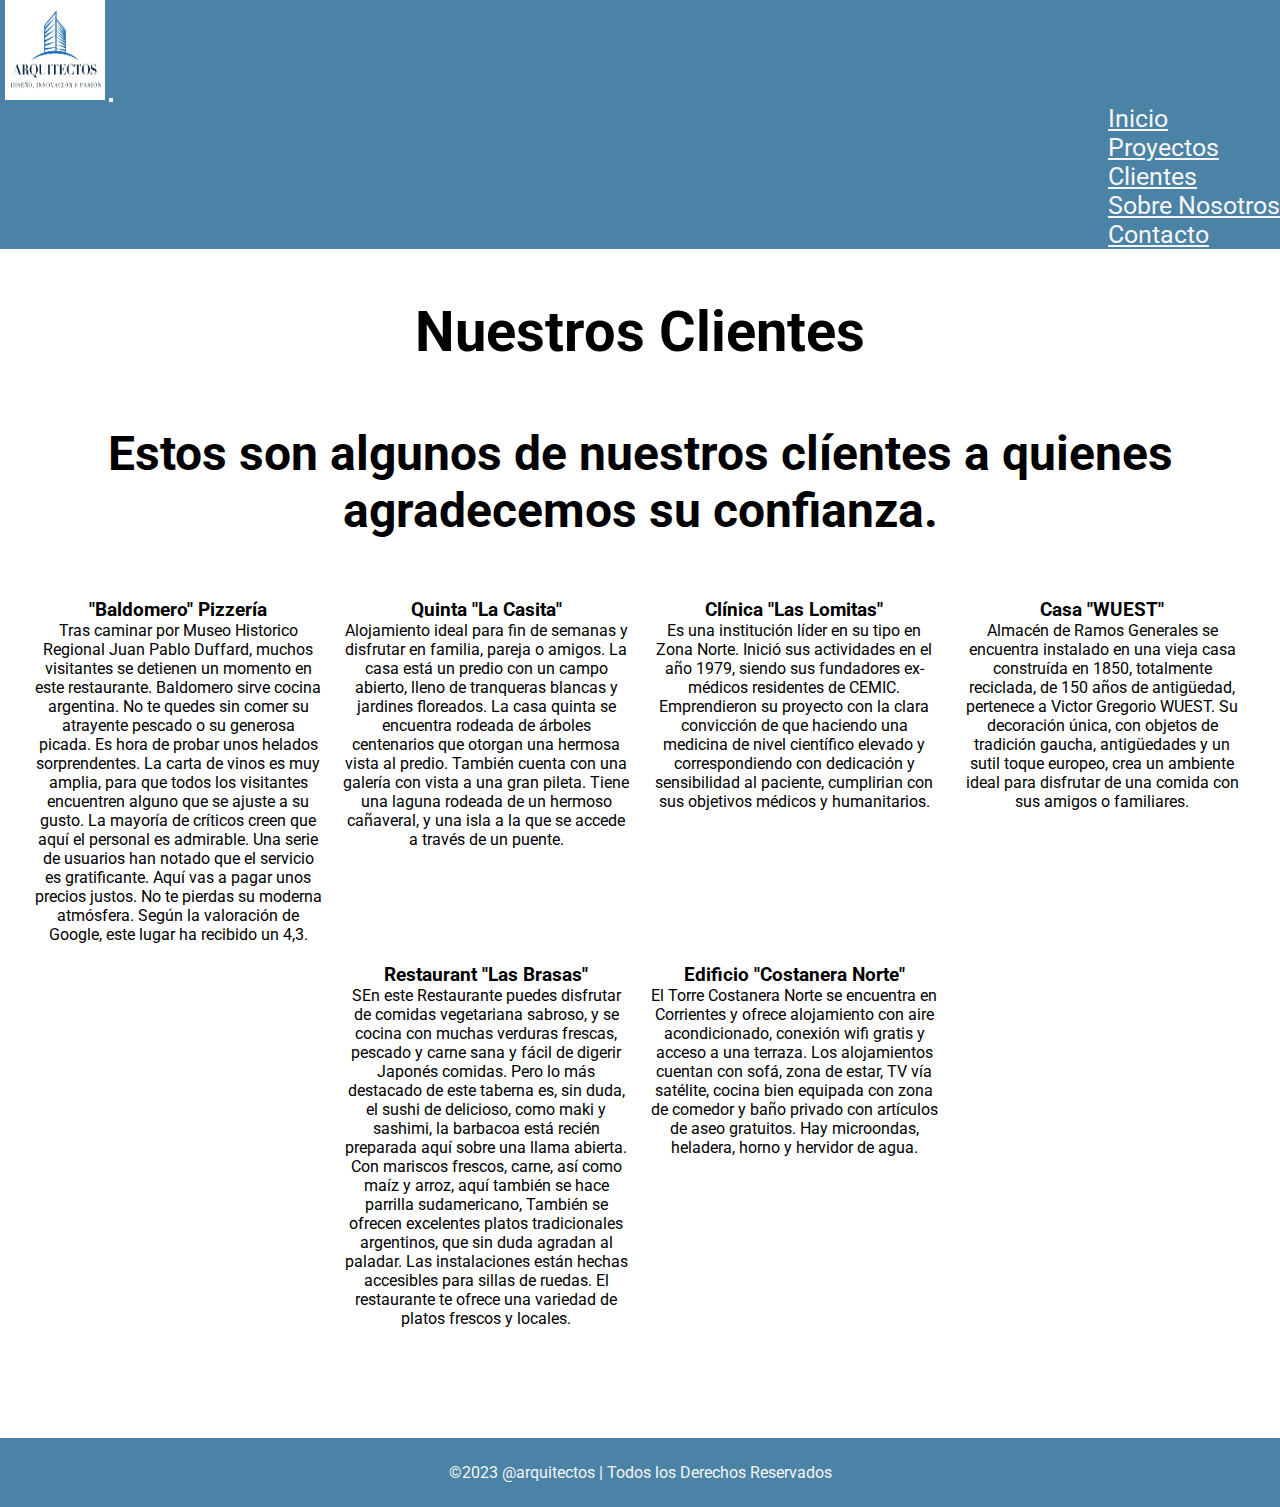
<file: pages/clientes.html>
<!DOCTYPE html>
<html lang="es">

<head>
  <meta charset="UTF-8">
  <meta name="viewport" content="width=device-width, initial-scale=1.0">
  <title>Document</title>
  <link rel="preconnect" href="https://fonts.googleapis.com">
  <link rel="preconnect" href="https://fonts.gstatic.com" crossorigin>
  <link href="https://fonts.googleapis.com/css2?family=Roboto&display=swap" rel="stylesheet">
  <!-- bootstrap -->
  <link href="https://cdn.jsdelivr.net/npm/bootstrap@5.3.1/dist/css/bootstrap.min.css" rel="stylesheet"
    integrity="sha384-4bw+/aepP/YC94hEpVNVgiZdgIC5+VKNBQNGCHeKRQN+PtmoHDEXuppvnDJzQIu9" crossorigin="anonymous">
  <!-- main css -->
  <link rel="stylesheet" href="../css/style.css">
</head>

<body>
  <div class="container">
    <div class="container">
      <header>
        <div>
          <nav class="navbar navbar-expand-lg backgroundColor">
            <div class="container-fluid ">
              <a class="navbar-brand" href="../index.html"><img class="logo" src="../img/LOGO.jpg" alt="logo"></a>
              <button class="navbar-toggler " type="button" data-bs-toggle="collapse" data-bs-target="#navbarNav"
                aria-controls="navbarNav" aria-expanded="false" aria-label="Toggle navigation">
                <span class="navbar-toggler-icon"></span>
              </button>
              <div class="collapse navbar-collapse ul-nav" id="navbarNav">
                <ul class="navbar-nav enlaces ">
                  <li class="nav-item ">
                    <a class="nav-link" aria-current="page" href="../index.html">Inicio</a>
                  </li>
                  <li class="nav-item">
                    <a class="nav-link" href="../pages/proyectos.html">Proyectos</a>
                  </li>
                  <li class="nav-item">
                    <a class="nav-link" href="../pages/clientes.html">Clientes</a>
                  </li>

                  <li class="nav-item">
                    <a class="nav-link" href="../pages/sobreNosotros.html">Sobre Nosotros</a>
                  </li>
                  <li class="nav-item">
                    <a class="nav-link" href="../pages/contacto.html">Contacto</a>
                  </li>
                </ul>
              </div>
            </div>
          </nav>
        </div>
      </header>

      <main>
        <h1>Nuestros Clientes</h1>
        <h2>Estos son algunos de nuestros clíentes a quienes agradecemos su confianza.</h2>
        <div class="card-clientes">
          <div class="card card-cliente" style="width: 18rem;">
            <div class="card-body">
              <h3 class="card-title">"Baldomero" Pizzería</h3>
              <p class="card-text">Tras caminar por Museo Historico Regional Juan Pablo Duffard, muchos visitantes se
                detienen un momento en este restaurante. Baldomero sirve cocina argentina. No te quedes sin comer su
                atrayente pescado o su generosa picada. Es hora de probar unos helados sorprendentes.

                La carta de vinos es muy amplia, para que todos los visitantes encuentren alguno que se ajuste a su
                gusto. La mayoría de críticos creen que aquí el personal es admirable. Una serie de usuarios han notado
                que el servicio es gratificante. Aquí vas a pagar unos precios justos. No te pierdas su moderna
                atmósfera. Según la valoración de Google, este lugar ha recibido un 4,3.</p>
            </div>
          </div>
          <div class="card card-cliente" style="width: 18rem;">
            <div class="card-body">
              <h3 class="card-title">Quinta "La Casita"</h3>
              <p class="card-text">Alojamiento ideal para fin de semanas y disfrutar en familia, pareja o amigos.
                La casa está un predio con un campo abierto, lleno de tranqueras blancas y jardines floreados.
                La casa quinta se encuentra rodeada de árboles centenarios que otorgan una hermosa vista al predio.
                También cuenta con una galería con vista a una gran pileta.
                Tiene una laguna rodeada de un hermoso cañaveral, y una isla a la que se accede a través de un puente.
              </p>
            </div>
          </div>
          <div class="card card-cliente" style="width: 18rem;">
            <div class="card-body">
              <h3 class="card-title">Clínica "Las Lomitas"</h3>
              <p class="card-text">Es una institución líder en su tipo en Zona Norte. Inició sus actividades en el año
                1979, siendo sus fundadores ex-médicos residentes de CEMIC. Emprendieron su proyecto con la clara
                convicción de que haciendo una medicina de nivel científico elevado y correspondiendo con dedicación y
                sensibilidad al paciente, cumplirian con sus objetivos médicos y humanitarios.</p>
            </div>
          </div>
          <div class="card card-cliente" style="width: 18rem;">
            <div class="card-body">
              <h3 class="card-title">Casa "WUEST"</h3>
              <p class="card-text">Almacén de Ramos Generales se encuentra instalado en una vieja casa construída en
                1850, totalmente reciclada, de 150 años de antigüedad, pertenece a Victor Gregorio WUEST.
                Su decoración única, con objetos de tradición gaucha, antigüedades y un sutil toque europeo, crea un
                ambiente ideal para disfrutar de una comida con sus amigos o familiares.</p>
            </div>
          </div>
          <div class="card card-cliente" style="width: 18rem;">
            <div class="card-body">
              <h3 class="card-title">Restaurant "Las Brasas"</h3>
              <p class="card-text">SEn este Restaurante puedes disfrutar de comidas vegetariana sabroso, y se cocina con
                muchas verduras frescas, pescado y carne sana y fácil de digerir Japonés comidas. Pero lo más destacado
                de este taberna es, sin duda, el sushi de delicioso, como maki y sashimi, la barbacoa está recién
                preparada aquí sobre una llama abierta. Con mariscos frescos, carne, así como maíz y arroz, aquí también
                se hace parrilla sudamericano, También se ofrecen excelentes platos tradicionales argentinos, que sin
                duda agradan al paladar.
                Las instalaciones están hechas accesibles para sillas de ruedas.
                El restaurante te ofrece una variedad de platos frescos y locales.</p>
            </div>
          </div>
          <div class="card card-cliente" style="width: 18rem;">
            <div class="card-body">
              <h3 class="card-title">Edificio "Costanera Norte"</h3>
              <p class="card-text">El Torre Costanera Norte se encuentra en Corrientes y ofrece alojamiento con aire acondicionado, conexión wifi gratis y acceso a una terraza.
                Los alojamientos cuentan con sofá, zona de estar, TV vía satélite, cocina bien equipada con zona de comedor y baño privado con artículos de aseo gratuitos. Hay microondas, heladera, horno y hervidor de agua.
                </p>
            </div>
          </div>
        </div>
      </main>
      <footer>
        <p>&copy;2023 @arquitectos | Todos los Derechos Reservados</p>
      </footer>
    </div>
    <!-- bootstrap -->
    <script src="https://cdn.jsdelivr.net/npm/bootstrap@5.3.1/dist/js/bootstrap.bundle.min.js"
      integrity="sha384-HwwvtgBNo3bZJJLYd8oVXjrBZt8cqVSpeBNS5n7C8IVInixGAoxmnlMuBnhbgrkm"
      crossorigin="anonymous"></script>
</body>

</html>
</file>
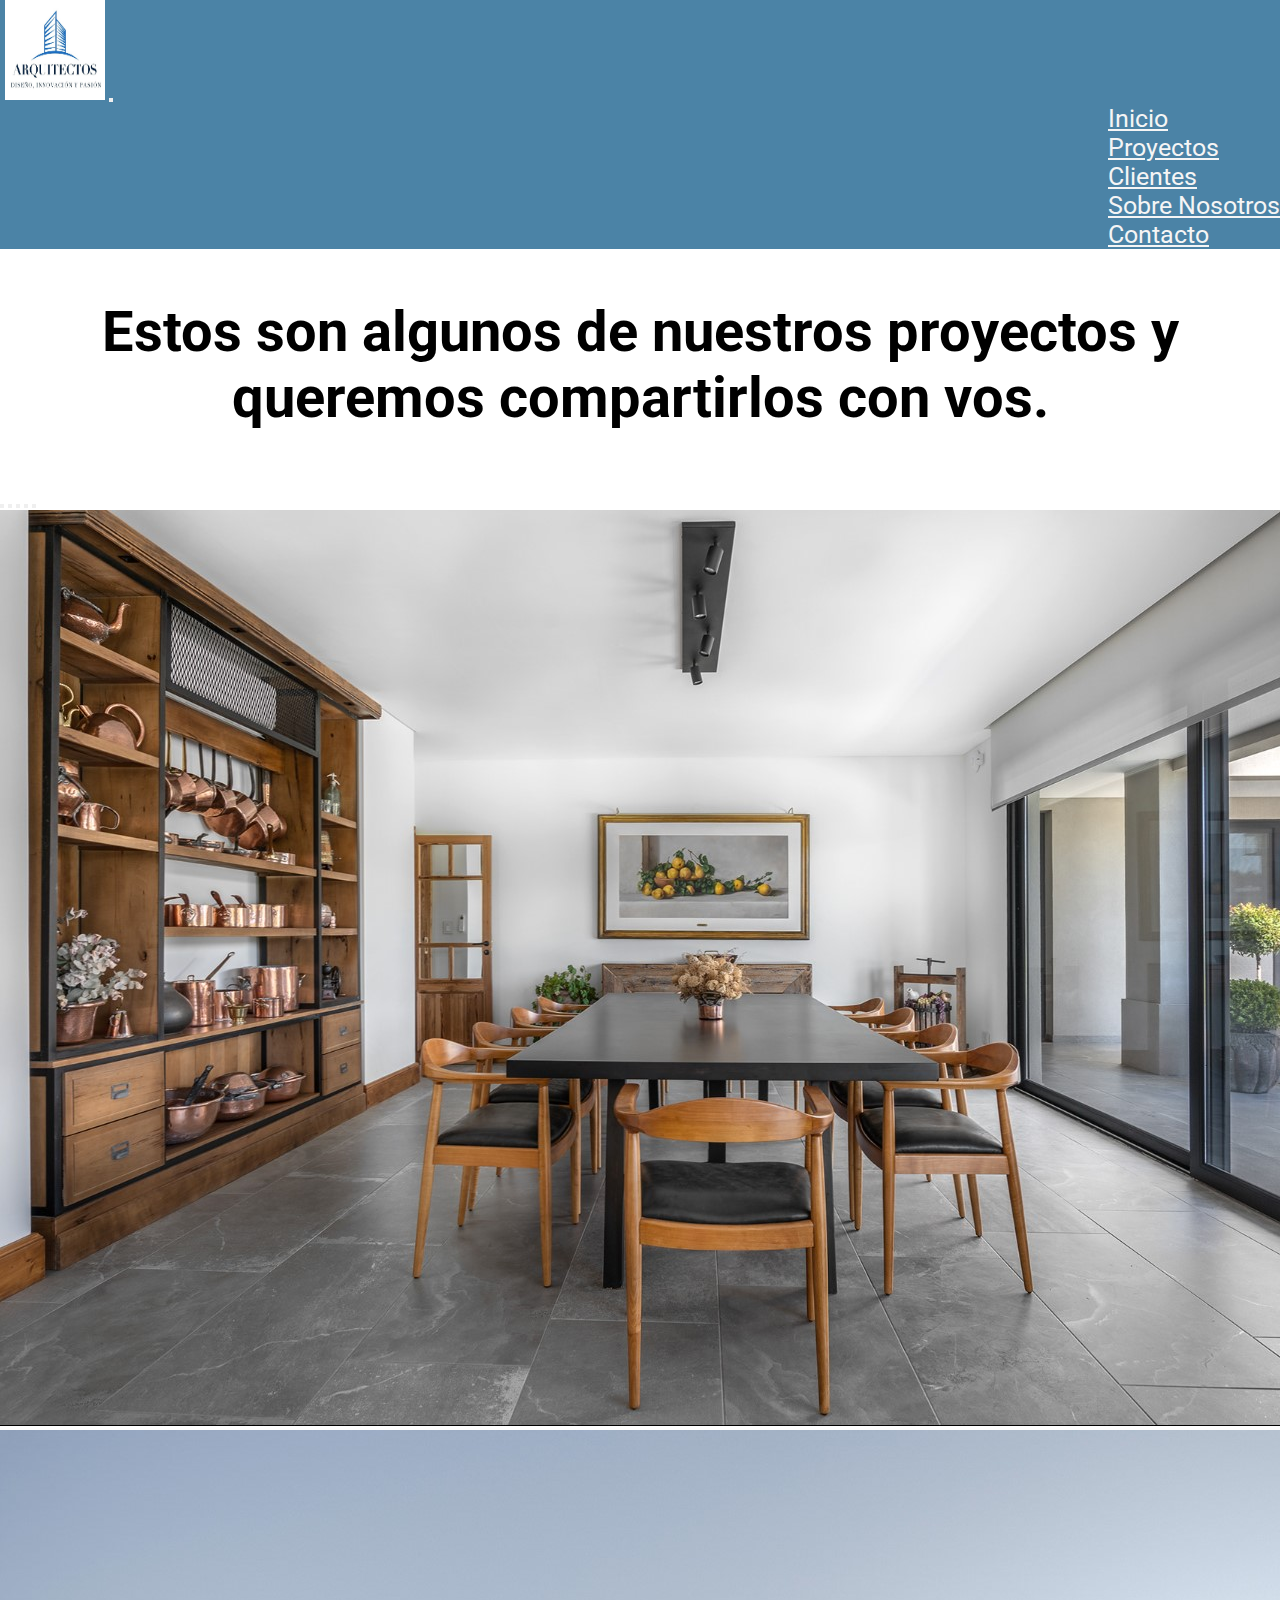
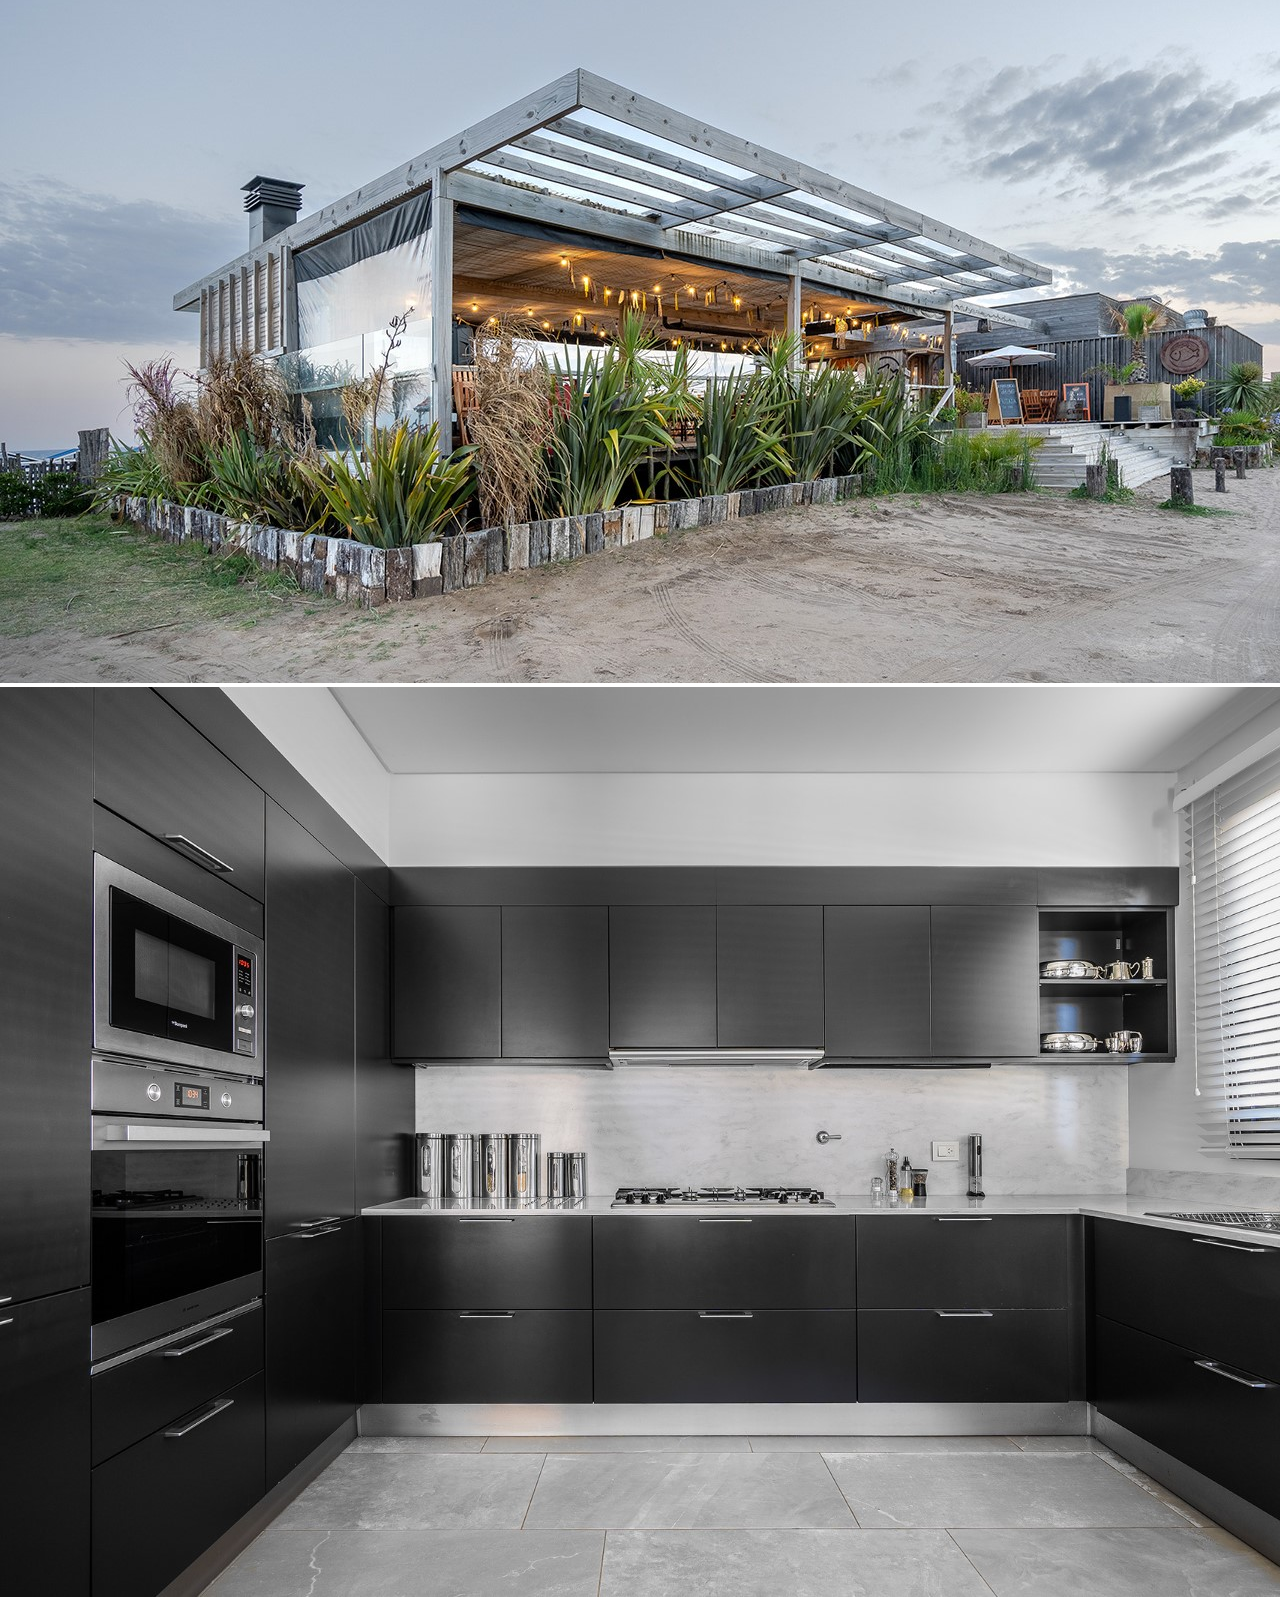
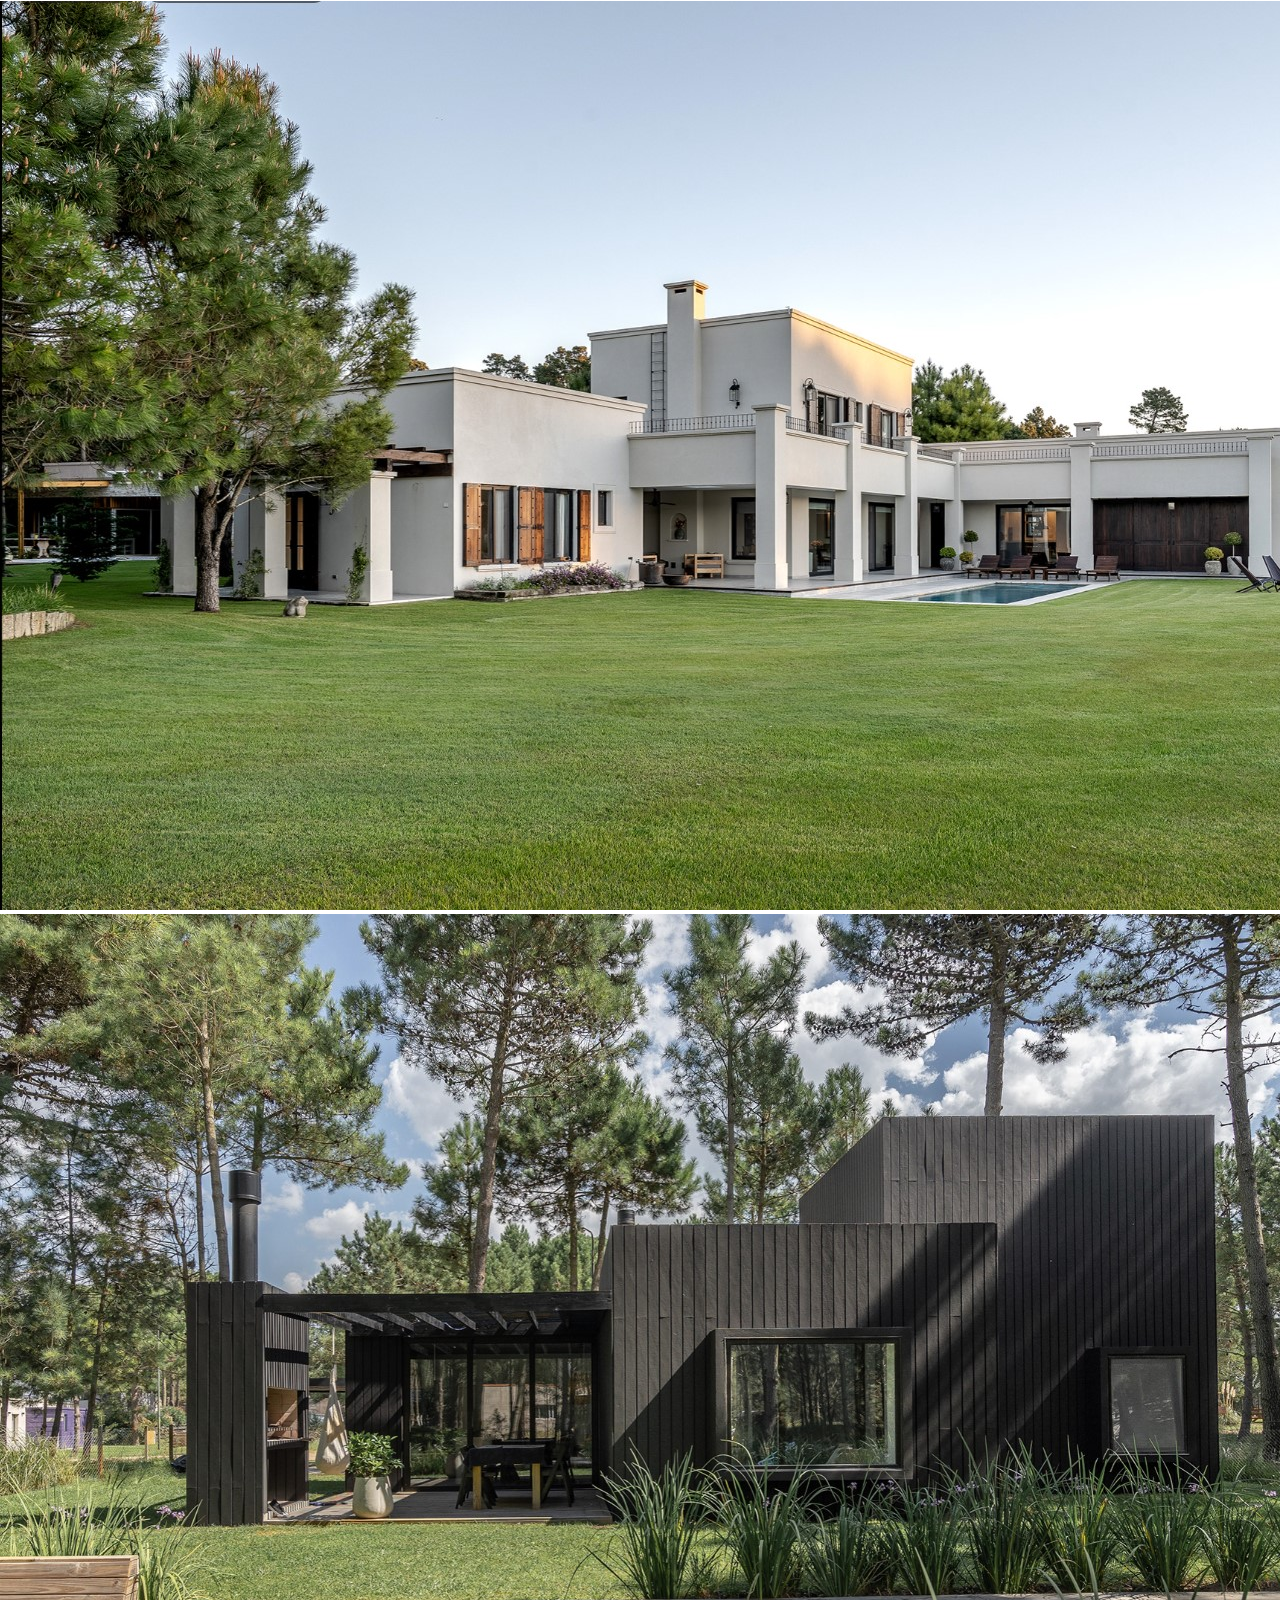
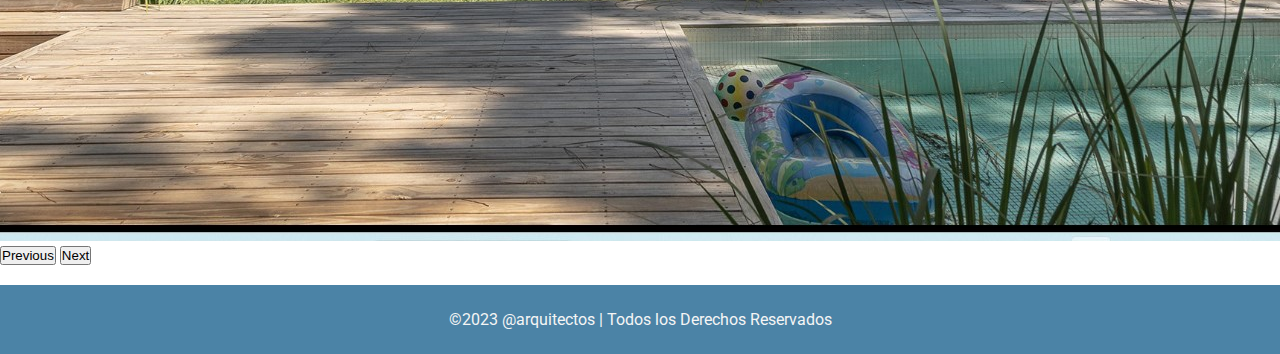
<file: pages/proyectos.html>
<!DOCTYPE html>
<html lang="es">

<head>
    <meta charset="UTF-8">
    <meta name="viewport" content="width=device-width, initial-scale=1.0">
    <title>Nuestros Proyectos</title>
    <link rel="preconnect" href="https://fonts.googleapis.com">
    <link rel="preconnect" href="https://fonts.gstatic.com" crossorigin>
    <link href="https://fonts.googleapis.com/css2?family=Roboto&display=swap" rel="stylesheet">
    <!-- bootstrap -->
    <link href="https://cdn.jsdelivr.net/npm/bootstrap@5.3.1/dist/css/bootstrap.min.css" rel="stylesheet"
        integrity="sha384-4bw+/aepP/YC94hEpVNVgiZdgIC5+VKNBQNGCHeKRQN+PtmoHDEXuppvnDJzQIu9" crossorigin="anonymous">
    <!-- main css -->
    <link rel="stylesheet" href="../css/style.css">
</head>

<body>
    <div class="container">
      <header>
        <div>
          <nav class="navbar navbar-expand-lg backgroundColor">
            <div class="container-fluid ">
              <a class="navbar-brand" href="../index.html"><img class="logo" src="../img/LOGO.jpg" alt="Logo de la empresa"></a>
              <button class="navbar-toggler " type="button" data-bs-toggle="collapse" data-bs-target="#navbarNav"
                aria-controls="navbarNav" aria-expanded="false" aria-label="Toggle navigation">
                <span class="navbar-toggler-icon"></span>
              </button>
              <div class="collapse navbar-collapse ul-nav" id="navbarNav">
                <ul class="navbar-nav enlaces">
                  <li class="nav-item ">
                    <a class="nav-link" aria-current="page" href="../index.html">Inicio</a>
                  </li>
                  <li class="nav-item">
                    <a class="nav-link" href="../pages/proyectos.html">Proyectos</a>
                  </li>
                  <li class="nav-item">
                    <a class="nav-link" href="../pages/clientes.html">Clientes</a>
                  </li>
  
                  <li class="nav-item">
                    <a class="nav-link" href="../pages/sobreNosotros.html">Sobre Nosotros</a>
                  </li>
                  <li class="nav-item">
                    <a class="nav-link" href="../pages/contacto.html">Contacto</a>
                  </li>
                </ul>
              </div>
            </div>
          </nav>
        </div>
      </header>

        <main>
            <h1>Estos son algunos de nuestros proyectos y queremos compartirlos con vos.</h1>
            <div id="carouselExampleIndicators" class="carousel slide">
                <div class="carousel-indicators">
                  <button type="button" data-bs-target="#carouselExampleIndicators" data-bs-slide-to="0" class="active" aria-current="true" aria-label="Slide 1"></button>
                  <button type="button" data-bs-target="#carouselExampleIndicators" data-bs-slide-to="1" aria-label="Slide 2"></button>
                  <button type="button" data-bs-target="#carouselExampleIndicators" data-bs-slide-to="2" aria-label="Slide 3"></button>
                  <button type="button" data-bs-target="#carouselExampleIndicators" data-bs-slide-to="3" aria-label="Slide 4"></button>
                  <button type="button" data-bs-target="#carouselExampleIndicators" data-bs-slide-to="4" aria-label="Slide 5"></button>
                </div>
                <div class="carousel-inner">
                  <div class="carousel-item active">
                    <img src="../img/proyecto1.jpg" class="d-block w-100 " alt="Diseño de Interiores">
                  </div>
                  <div class="carousel-item">
                    <img src="../img/proyectos2.jpg" class="d-block w-100 img-carousel" alt="Casa en la playa">
                  </div>
                  <div class="carousel-item">
                    <img src="../img/proyectos3.jpg" class="d-block w-100" alt="Diseño Cocina 3.0">
                  </div>
                  <div class="carousel-item">
                    <img src="../img/proyectos4.jpg" class="d-block w-100" alt="Diseño fachada casa">
                  </div>
                  <div class="carousel-item">
                    <img src="../img/proyectos6.jpg" class="d-block w-100" alt="Diseño casa de camping">
                  </div>
                </div>
                <button class="carousel-control-prev" type="button" data-bs-target="#carouselExampleIndicators" data-bs-slide="prev">
                  <span class="carousel-control-prev-icon" aria-hidden="true"></span>
                  <span class="visually-hidden">Previous</span>
                </button>
                <button class="carousel-control-next" type="button" data-bs-target="#carouselExampleIndicators" data-bs-slide="next">
                  <span class="carousel-control-next-icon" aria-hidden="true"></span>
                  <span class="visually-hidden">Next</span>
                </button>
              </div>
        </main>

        <footer>
            <p>&copy;2023 @arquitectos | Todos los Derechos Reservados</p>
        </footer>

    </div>
    <!-- bootstrap -->
    <script src="https://cdn.jsdelivr.net/npm/bootstrap@5.3.1/dist/js/bootstrap.bundle.min.js"
        integrity="sha384-HwwvtgBNo3bZJJLYd8oVXjrBZt8cqVSpeBNS5n7C8IVInixGAoxmnlMuBnhbgrkm"
        crossorigin="anonymous"></script>
</body>

</html>
</file>
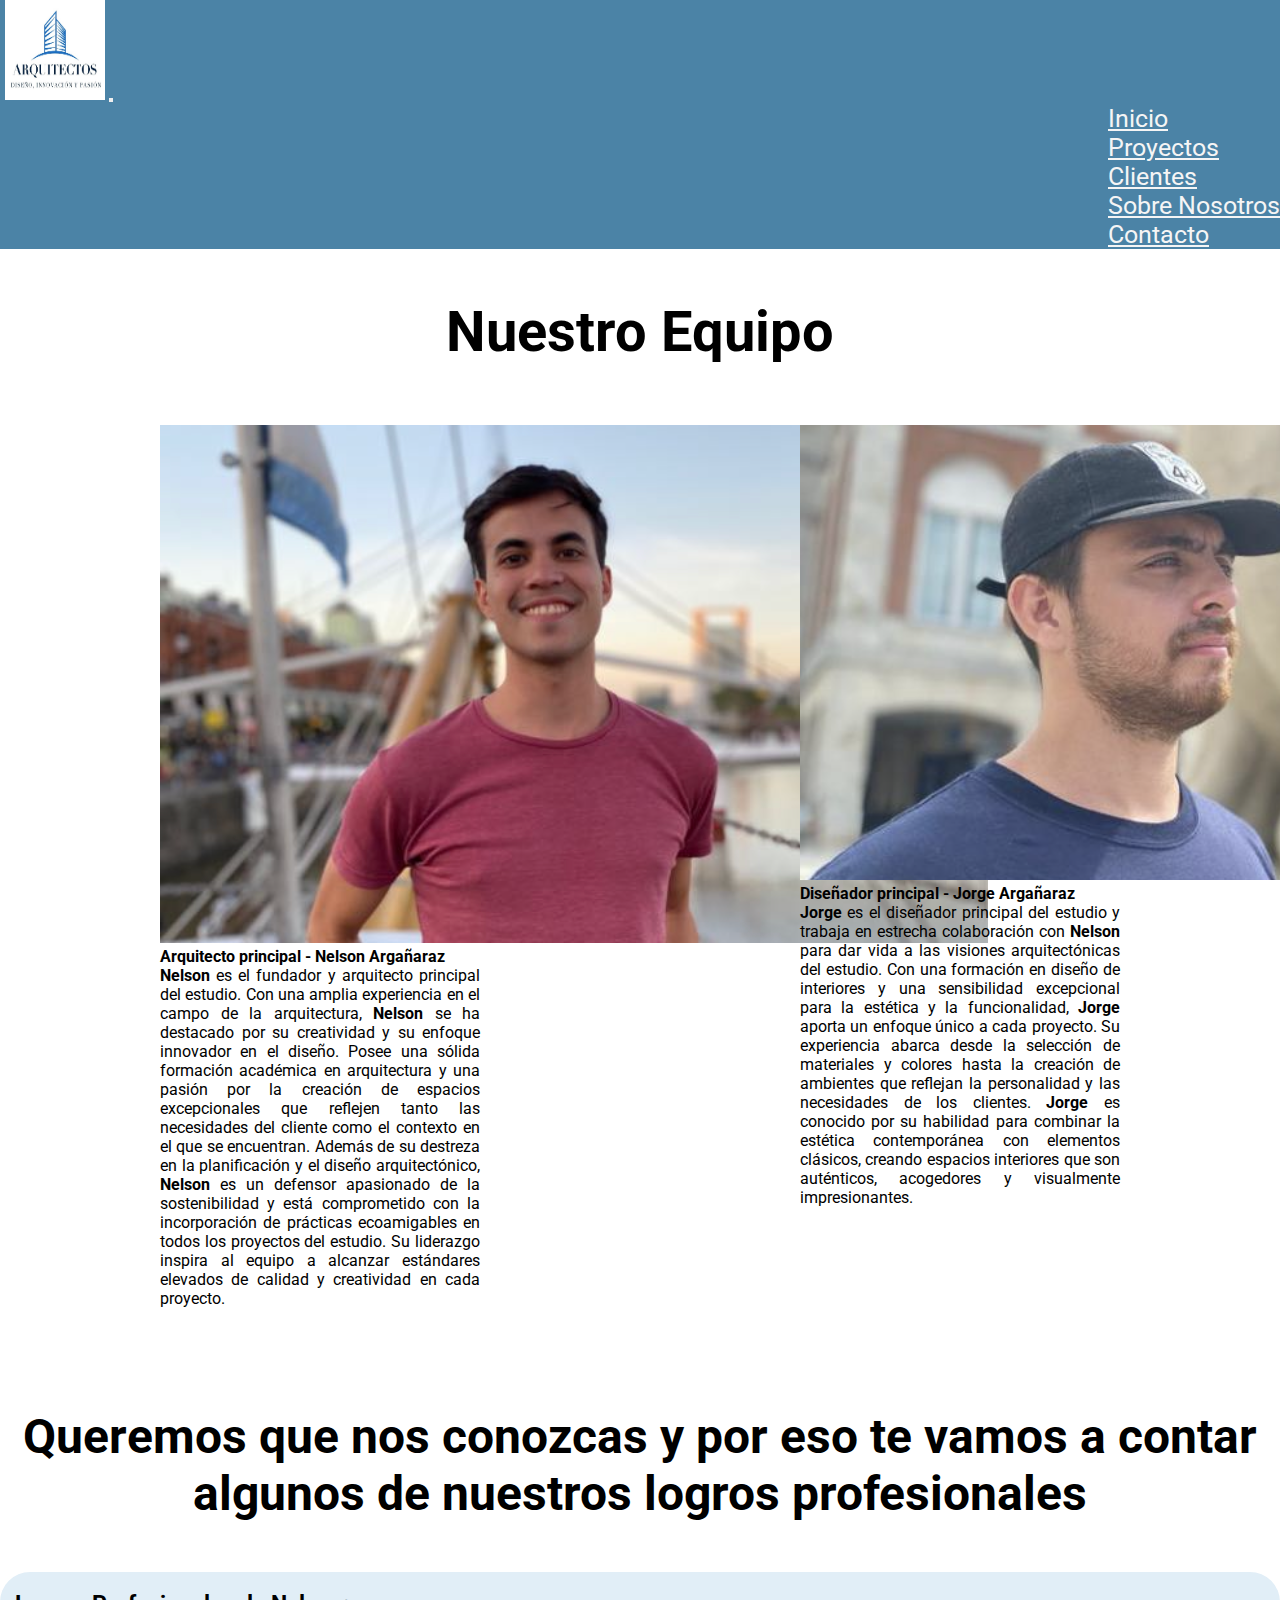
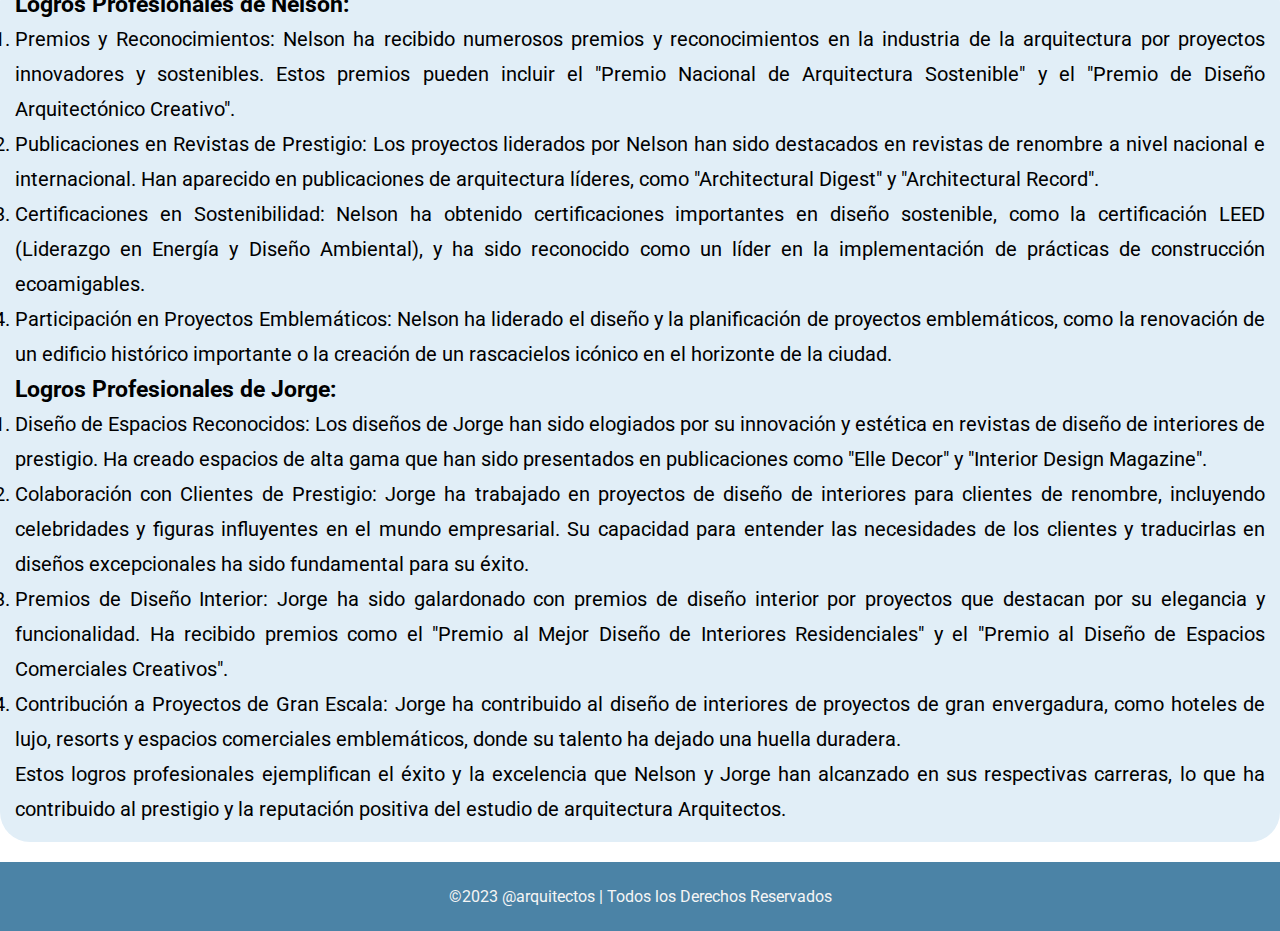
<file: pages/sobreNosotros.html>
<!DOCTYPE html>
<html lang="es">

<head>
  <meta charset="UTF-8">
  <meta name="viewport" content="width=device-width, initial-scale=1.0">
  <title>Document</title>
  <link rel="preconnect" href="https://fonts.googleapis.com">
  <link rel="preconnect" href="https://fonts.gstatic.com" crossorigin>
  <link href="https://fonts.googleapis.com/css2?family=Roboto&display=swap" rel="stylesheet">
  <!-- bootstrap -->
  <link href="https://cdn.jsdelivr.net/npm/bootstrap@5.3.1/dist/css/bootstrap.min.css" rel="stylesheet"
    integrity="sha384-4bw+/aepP/YC94hEpVNVgiZdgIC5+VKNBQNGCHeKRQN+PtmoHDEXuppvnDJzQIu9" crossorigin="anonymous">
  <!-- main css -->
  <link rel="stylesheet" href="../css/style.css">
</head>

<body>
  <div class="container">
    <header>
      <div>
        <nav class="navbar navbar-expand-lg backgroundColor">
          <div class="container-fluid ">
            <a class="navbar-brand" href="../index.html"><img class="logo" src="../img/LOGO.jpg"
                alt="Logo de la empresa"></a>
            <button class="navbar-toggler " type="button" data-bs-toggle="collapse" data-bs-target="#navbarNav"
              aria-controls="navbarNav" aria-expanded="false" aria-label="Toggle navigation">
              <span class="navbar-toggler-icon"></span>
            </button>
            <div class="collapse navbar-collapse ul-nav" id="navbarNav">
              <ul class="navbar-nav enlaces">
                <li class="nav-item ">
                  <a class="nav-link" aria-current="page" href="../index.html">Inicio</a>
                </li>
                <li class="nav-item">
                  <a class="nav-link" href="../pages/proyectos.html">Proyectos</a>
                </li>
                <li class="nav-item">
                  <a class="nav-link" href="../pages/clientes.html">Clientes</a>
                </li>

                <li class="nav-item">
                  <a class="nav-link" href="../pages/sobreNosotros.html">Sobre Nosotros</a>
                </li>
                <li class="nav-item">
                  <a class="nav-link" href="../pages/contacto.html">Contacto</a>
                </li>
              </ul>
            </div>
          </div>
        </nav>
      </div>
    </header>
    <main>
      <h1>Nuestro Equipo</h1>
      <div class="card-equipo">
        <div class="card card-align" style="width: 20rem;">
          <img src="../img/NELSON.png" class="card-img-top" alt="Arq Nelson">
          <div class="card-body">
            <h4 class="card-title">Arquitecto principal - Nelson Argañaraz</h4>
            <p class="card-text"><strong>Nelson</strong> es el fundador y arquitecto principal del estudio. Con una
              amplia experiencia en
              el campo de la arquitectura, <strong>Nelson</strong> se ha destacado por su creatividad y su enfoque
              innovador en el
              diseño. Posee una sólida formación académica en arquitectura y una pasión por la creación de espacios
              excepcionales que reflejen tanto las necesidades del cliente como el contexto en el que se encuentran.

              Además de su destreza en la planificación y el diseño arquitectónico, <strong>Nelson</strong> es un
              defensor apasionado de
              la sostenibilidad y está comprometido con la incorporación de prácticas ecoamigables en todos los
              proyectos del estudio. Su liderazgo inspira al equipo a alcanzar estándares elevados de calidad y
              creatividad en cada proyecto.</p>
          </div>
        </div>
        <div class="card card-align" style="width: 20rem;">
          <img src="../img/JORGE.png" class="card-img-top" alt="Diseñador Jorge Argañaraz">
          <div class="card-body">
            <h4 class="card-title">Diseñador principal - Jorge Argañaraz</h4>
            <p class="card-text"><strong>Jorge</strong> es el diseñador principal del estudio y trabaja en estrecha
              colaboración con
              <strong>Nelson</strong> para dar vida a las visiones arquitectónicas del estudio. Con una formación en
              diseño de interiores y una sensibilidad excepcional para la estética y la funcionalidad,
              <strong>Jorge</strong> aporta un enfoque único a cada
              proyecto.
              Su experiencia abarca desde la selección de materiales y colores hasta la creación de ambientes que
              reflejan la personalidad y las necesidades de los clientes. <strong>Jorge</strong> es conocido por su
              habilidad para
              combinar la estética contemporánea con elementos clásicos, creando espacios interiores que son auténticos,
              acogedores y visualmente impresionantes.
            </p>
          </div>
        </div>
      </div>
      <h2>Queremos que nos conozcas y por eso te vamos a contar algunos de nuestros logros profesionales</h2>
      <div class="parrafo-nuestroEquipo">
        <h3>Logros Profesionales de Nelson:</h3>
        <ol>
          <li>Premios y Reconocimientos: Nelson ha recibido numerosos premios y reconocimientos en
            la
            industria de la arquitectura por proyectos innovadores y sostenibles. Estos premios pueden incluir el
            "Premio
            Nacional de Arquitectura Sostenible" y el "Premio de Diseño Arquitectónico Creativo".</li>
          <li>Publicaciones en Revistas de Prestigio: Los proyectos liderados por Nelson han sido
            destacados en revistas de renombre a nivel nacional e internacional. Han aparecido en publicaciones de
            arquitectura líderes, como "Architectural Digest" y "Architectural Record".</li>
          <li>Certificaciones en Sostenibilidad: Nelson ha obtenido certificaciones importantes en
            diseño sostenible, como la certificación LEED (Liderazgo en Energía y Diseño Ambiental), y ha sido
            reconocido
            como un líder en la implementación de prácticas de construcción ecoamigables.</li>
          <li>Participación en Proyectos Emblemáticos: Nelson ha liderado el diseño y la
            planificación
            de proyectos emblemáticos, como la renovación de un edificio histórico importante o la creación de un
            rascacielos icónico en el horizonte de la ciudad.</li>
        </ol>

        <h3>Logros Profesionales de Jorge:</h3>
        <ol>
          <li>Diseño de Espacios Reconocidos: Los diseños de Jorge han sido elogiados por su
            innovación y estética en revistas de diseño de interiores de prestigio. Ha creado espacios de alta gama que
            han
            sido presentados en publicaciones como "Elle Decor" y "Interior Design Magazine".</li>
          <li>Colaboración con Clientes de Prestigio: Jorge ha trabajado en proyectos de diseño de
            interiores para clientes de renombre, incluyendo celebridades y figuras influyentes en el mundo empresarial.
            Su
            capacidad para entender las necesidades de los clientes y traducirlas en diseños excepcionales ha sido
            fundamental para su éxito.</li>
          <li>Premios de Diseño Interior: Jorge ha sido galardonado con premios de diseño interior
            por
            proyectos que destacan por su elegancia y funcionalidad. Ha recibido premios como el "Premio al Mejor Diseño
            de
            Interiores Residenciales" y el "Premio al Diseño de Espacios Comerciales Creativos".</li>
          <li>Contribución a Proyectos de Gran Escala: Jorge ha contribuido al diseño de interiores
            de
            proyectos de gran envergadura, como hoteles de lujo, resorts y espacios comerciales emblemáticos, donde su
            talento ha dejado una huella duradera.</li>
        </ol>

        <p>Estos logros profesionales ejemplifican el éxito y la excelencia que Nelson y Jorge han alcanzado en sus respectivas carreras, lo que ha contribuido al prestigio y la reputación
          positiva del estudio de arquitectura Arquitectos.</p>

      </div>

    </main>
    <footer>
      <p>&copy;2023 @arquitectos | Todos los Derechos Reservados</p>
    </footer>
  </div>
  <!-- bootstrap -->
  <script src="https://cdn.jsdelivr.net/npm/bootstrap@5.3.1/dist/js/bootstrap.bundle.min.js"
    integrity="sha384-HwwvtgBNo3bZJJLYd8oVXjrBZt8cqVSpeBNS5n7C8IVInixGAoxmnlMuBnhbgrkm"
    crossorigin="anonymous"></script>
</body>

</html>
</file>
<file: css/style.css>
*{
    margin: 0;
    padding: 0;
    box-sizing:  border-box;
}
/* @media(min-width:720px){

} */

html{
    font-size: 62,5%;
    font-family: 'Roboto', sans-serif;
}

main{
    min-height: 80vh;
}

/* Colors
#3A668C azul
#4B83A6 celeste oscuro
#9AC1D9 celeste claro
#30402C verde musgo
*/

/* 
font-family: 'Roboto', sans-serif;
 */

/* header */

.backgroundColor{
 background-color:#4B83A6;
}


.ul-nav{
    display: flex;
    justify-content: flex-end;
    align-items: center;
    height: 100%;
}

header li{
    list-style: none;
}


.nav-item a{
    color: whitesmoke;
}

.nav-link{
    color: whitesmoke;
   
}

.logo{
    width: 100px;
    height: 100px;
    margin-left: 5px;

}
.enlaces{
    font-size: 25px;
}


/* main */

h1{
    text-align: center;
    font-size: 3.5rem;
    margin-top: 50px;
    margin-bottom: 60px;
}


.manifiesto{
    margin-top: 50px;
    text-align:justify;
    display: flex;
    flex-direction: row;
    justify-content: center;
    width: 100%;
    font-size: 1.5rem;
}

.manifiesto-texto{
    width: 80%;
}


h2{
    margin-bottom: 50px;
    margin-top: 50px;
    font-size: 3rem;
    text-align: center;
}
.logo-wp{
    width: 100px;
    height: 100px;
    position: fixed;
    background-position: center center;
    background-size: contain;
    position: fixed;
    margin-left: 80%;
    bottom: 20px;
}
.img-wp{
    height: 100%;
    width: 100%;
}


/* footer */

footer{
    background-color: #4B83A6;
    color: whitesmoke;
    padding: 20px;
    margin-top: 20px;
    text-align: center;
    padding: 25px;
}

/* pagina proyectos */

.img-carousel{
    height: 100%;
}

/* sobre nosotros */

.card-equipo{
    display: flex;
    justify-content:space-around;
    margin-bottom: 100px;
}
.parrafo-nuestroEquipo{
    text-align: justify;
    font-size: 20px;
    background-color:#e1eef7;
    margin-top: 50px;
    line-height: 35px;
    border-radius: 30px;
    padding: 15px;
    
}
.card-align{
    text-align: justify;
}

/* clientes */

.card-clientes{
    display: flex;
    flex-wrap: wrap;
    justify-content: center;
    margin-bottom: 100px;
}
.card-cliente{
    margin: 10px;
    text-align: center;
}
</file>
